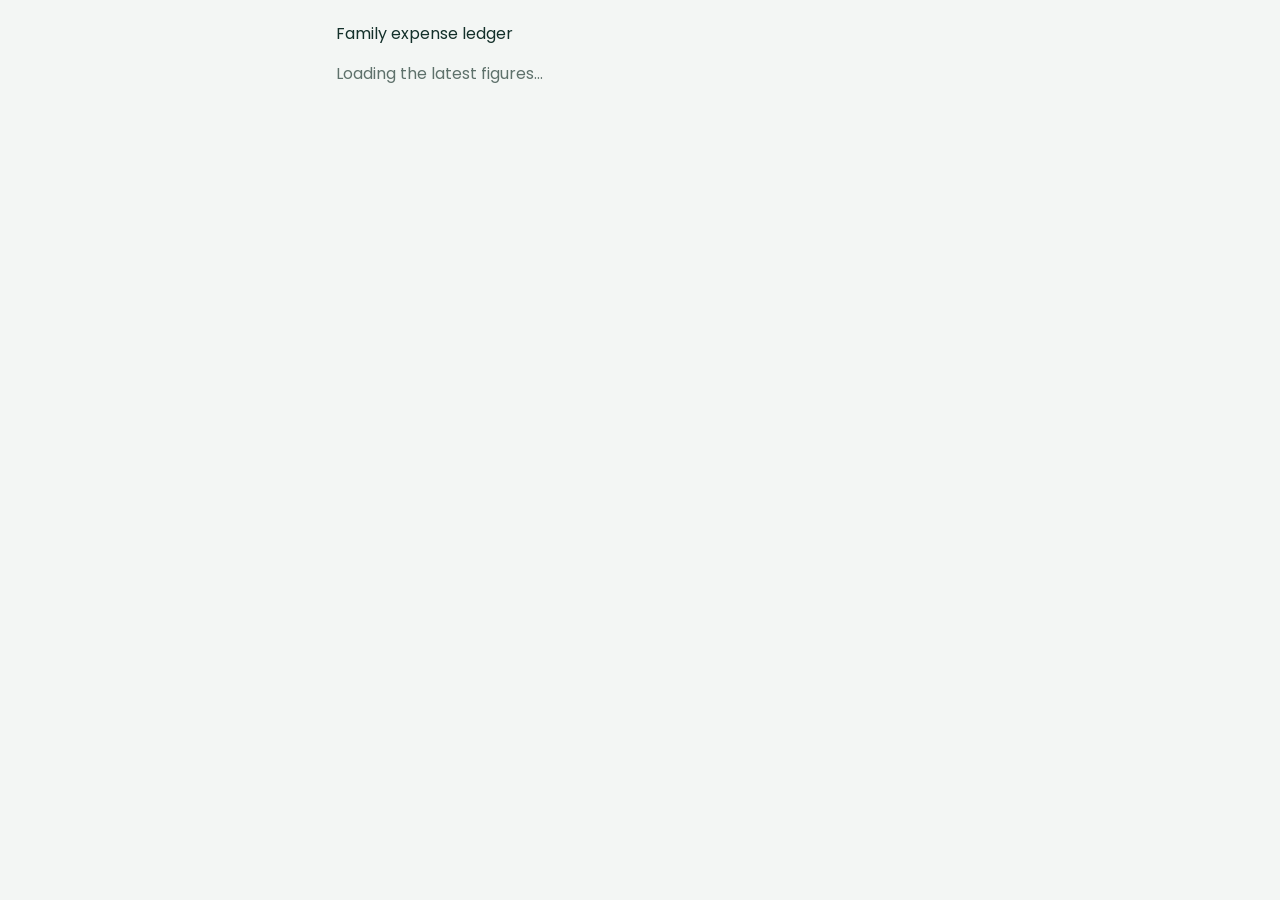
<file: index.html>
<!doctype html>
<html lang="en">
<head>
<meta charset="utf-8">
<meta name="viewport" content="width=device-width,initial-scale=1,viewport-fit=cover">
<title>Treatment Expenses</title>
<meta name="description" content="Family ledger of treatment expenses: total spent, cash in hand and who needs to be paid back.">
<meta name="theme-color" content="#1D6B58" media="(prefers-color-scheme: light)">
<meta name="theme-color" content="#0E1614" media="(prefers-color-scheme: dark)">
<meta name="apple-mobile-web-app-capable" content="yes">
<meta name="mobile-web-app-capable" content="yes">
<meta name="apple-mobile-web-app-status-bar-style" content="default">
<meta name="apple-mobile-web-app-title" content="Expenses">
<link rel="manifest" href="./manifest.webmanifest">
<link rel="icon" type="image/png" sizes="192x192" href="./icons/icon-192.png">
<link rel="apple-touch-icon" href="./icons/apple-touch-icon.png">
<link rel="preconnect" href="https://fonts.googleapis.com">
<link rel="preconnect" href="https://fonts.gstatic.com" crossorigin>
<link rel="stylesheet" href="https://fonts.googleapis.com/css2?family=Poppins:wght@400;500;600;700&display=swap">
<link rel="stylesheet" href="./styles.css?v=8">
</head>
<body>
<main id="app" class="wrap" aria-live="polite">
  <div class="loading"><span class="eyebrow">Family expense ledger</span><p>Loading the latest figures…</p></div>
</main>
<script src="./config.js?v=8"></script>
<script src="./vendor/supabase.js"></script>
<script src="./app.js?v=8"></script>
<script>
if ('serviceWorker' in navigator) {
  window.addEventListener('load', function () {
    navigator.serviceWorker.register('./sw.js').catch(function () {});
  });
}
</script>
</body>
</html>
</file>
<file: styles.css>
/* Layout: one simple page. A receipt-style sum (sent − spent = left) first, then who is
   still owed, who sent money, and every day's entries, newest day first. Big type, few words. */
:root{
  --bg:#F3F6F4;--surface:#FFFFFF;--ink:#13302A;--muted:#5E716B;--line:#DCE4E0;
  --accent:#1D6B58;--accent-ink:#FFFFFF;--accent-soft:#DDEFE8;
  --in:#1F7A45;--in-soft:#E1F3E7;--out:#B4472B;--due:#A35709;--due-soft:#FBEAD4;--danger:#B3261E;
  --scrim:rgba(8,18,16,.5);
  --font:'Poppins',system-ui,-apple-system,'Segoe UI',Roboto,sans-serif;
  color-scheme:light;
}
@media (prefers-color-scheme:dark){:root{
  --bg:#0E1614;--surface:#16211E;--ink:#E5EEEA;--muted:#97AAA4;--line:#28352F;
  --accent:#5DC0A3;--accent-ink:#0B1A16;--accent-soft:#183830;
  --in:#6CCB8F;--in-soft:#173523;--out:#F08E73;--due:#F0A44B;--due-soft:#3A2913;--danger:#F08A82;
  --scrim:rgba(0,0,0,.6);color-scheme:dark}}

*{box-sizing:border-box}
html{-webkit-text-size-adjust:100%}
body{margin:0;background:var(--bg);color:var(--ink);font-family:var(--font);font-size:16px;line-height:1.5;padding-top:env(safe-area-inset-top,0px)}
img{max-width:100%}
[hidden]{display:none!important}
button{font:inherit;color:inherit}
:focus-visible{outline:2px solid var(--accent);outline-offset:2px}

.wrap{max-width:640px;margin:0 auto;padding-left:max(16px,env(safe-area-inset-left,0px));padding-right:max(16px,env(safe-area-inset-right,0px));padding-block:22px calc(110px + env(safe-area-inset-bottom,0px));display:flex;flex-direction:column;gap:28px}
.loading p{color:var(--muted)}
h1,h2,h3{margin:0;font-weight:600;letter-spacing:-.01em;text-wrap:balance}
h2{font-size:19px;line-height:1.3;margin-bottom:10px}
.card{background:var(--surface);border:1px solid var(--line);border-radius:16px;overflow:hidden}
.empty{color:var(--muted);background:var(--surface);border:1px dashed var(--line);border-radius:16px;padding:18px;margin:0}
.banner{background:var(--due-soft);color:var(--due);border-radius:10px;padding:10px 14px;font-size:14px;font-weight:500;margin:0}
.link-btn{background:none;border:0;padding:0;color:var(--accent);font-weight:600;font-size:15px;cursor:pointer;text-decoration:underline;text-underline-offset:3px}

/* header */
.top{display:flex;justify-content:space-between;align-items:flex-start;gap:12px}
.top-main{min-width:0}
.top h1{font-size:22px;line-height:1.25}
.sub{margin:2px 0 0;color:var(--muted);font-size:14px}
.top-side{display:flex;gap:8px;align-items:center;flex:none}
.badge{font-size:12px;font-weight:600;padding:3px 10px;border-radius:999px;background:var(--accent-soft);color:var(--accent)}
.ghost{background:var(--surface);border:1px solid var(--line);border-radius:999px;padding:7px 15px;font-size:14px;font-weight:500;cursor:pointer}

/* people rows */
.who{display:grid;grid-template-columns:minmax(0,1fr) auto;gap:0 12px;align-items:center;padding:14px 18px;border-bottom:1px solid var(--line)}
.who:last-child{border-bottom:0}
.who-name{font-weight:600;font-size:17px;overflow-wrap:anywhere}
.who-amt{font-weight:700;font-size:19px;font-variant-numeric:tabular-nums;white-space:nowrap}
.who-amt.in{color:var(--in)}
.who-amt.due{color:var(--due)}
.who-note{grid-column:1/-1;font-size:14px;color:var(--muted)}
.who .link-btn{grid-column:1/-1;justify-self:start;margin-top:6px}
.who.total{background:var(--bg)}

/* day by day */
.days{display:grid;gap:14px}
.day-head{display:flex;justify-content:space-between;align-items:baseline;gap:10px;flex-wrap:wrap;padding:14px 18px;border-bottom:1px solid var(--line);background:var(--bg)}
.day-head h3{font-size:17px}
.day-total{font-size:15px;font-weight:600;color:var(--out);font-variant-numeric:tabular-nums}
.rows{list-style:none;margin:0;padding:0}
.row{display:grid;grid-template-columns:minmax(0,1fr) auto;gap:12px;align-items:center;width:100%;padding:13px 18px;border:0;border-bottom:1px solid var(--line);background:none;text-align:left}
.rows li:last-child .row{border-bottom:0}
button.row{cursor:pointer}
button.row:hover{background:var(--accent-soft)}
.r-main{min-width:0}
.r-title{display:block;font-weight:500;overflow-wrap:anywhere}
.r-meta{display:block;font-size:13px;color:var(--muted);overflow-wrap:anywhere}
.r-amt{font-weight:600;font-variant-numeric:tabular-nums;white-space:nowrap}
.r-amt.in{color:var(--in)}
.r-amt.muted{color:var(--muted)}
.r-in{background:var(--in-soft)}
.r-own .r-title{color:var(--muted)}

.foot{font-size:14px;color:var(--muted);display:grid;gap:10px}
.foot p{margin:0}
.foot-actions{display:flex;gap:18px;flex-wrap:wrap}

/* admin add button */
.fab{position:fixed;z-index:21;right:max(16px,env(safe-area-inset-right,0px));bottom:calc(20px + env(safe-area-inset-bottom,0px));background:var(--accent);color:var(--accent-ink);border:0;border-radius:999px;padding:14px 22px;font-weight:600;font-size:16px;cursor:pointer;box-shadow:0 6px 20px rgba(0,0,0,.18)}

/* buttons */
.primary,.secondary,.danger{border-radius:10px;padding:11px 16px;font-weight:600;font-size:15px;cursor:pointer;white-space:nowrap}
.primary{background:var(--accent);color:var(--accent-ink);border:1px solid var(--accent)}
.primary[disabled]{opacity:.6;cursor:wait}
.secondary{background:var(--surface);color:var(--ink);border:1px solid var(--line)}
.danger{background:none;color:var(--danger);border:1px solid var(--danger)}

/* sheet + forms (admin) */
.sheet-wrap{position:fixed;inset:0;z-index:40;display:flex;align-items:flex-end;justify-content:center}
.scrim{position:absolute;inset:0;background:var(--scrim)}
.sheet{position:relative;background:var(--surface);color:var(--ink);width:100%;max-width:560px;max-height:92%;overflow:auto;border-radius:18px 18px 0 0;padding-top:20px;padding-bottom:calc(20px + env(safe-area-inset-bottom,0px));padding-left:max(20px,env(safe-area-inset-left,0px));padding-right:max(20px,env(safe-area-inset-right,0px));box-shadow:0 -12px 40px rgba(0,0,0,.2)}
@media (min-width:640px){.sheet-wrap{align-items:center}.sheet{border-radius:18px}}
.form{display:grid;gap:14px}
.form h2{font-size:21px;margin:0}
.field{display:grid;gap:6px;min-width:0}
.field>label,.legend{font-weight:600;font-size:14px}
fieldset{border:0;margin:0;padding:0;min-width:0;display:grid;gap:6px}
input,select,textarea{font:inherit;font-size:16px;color:var(--ink);background:var(--surface);border:1px solid var(--line);border-radius:10px;padding:10px 12px;width:100%;min-width:0}
textarea{resize:vertical}
.row2{display:grid;grid-template-columns:1fr 1fr;gap:12px}
.seg{display:grid;grid-template-columns:repeat(3,minmax(0,1fr));border:1px solid var(--line);border-radius:10px;overflow:hidden}
.seg label{position:relative;display:flex;align-items:center;justify-content:center;text-align:center;padding:9px 6px;font-size:13px;font-weight:600;line-height:1.2;cursor:pointer;color:var(--muted);border-left:1px solid var(--line)}
.seg label:first-child{border-left:0}
.seg input{position:absolute;opacity:0;pointer-events:none}
.seg label:has(input:checked){background:var(--accent-soft);color:var(--accent)}
.seg label:has(input:focus-visible){outline:2px solid var(--accent);outline-offset:-2px}
.check{display:flex;gap:10px;align-items:flex-start;font-weight:500;font-size:15px;cursor:pointer}
.check input{width:20px;height:20px;margin:1px 0 0;flex:none;accent-color:var(--accent)}
.hint{font-size:13px;color:var(--muted);margin:0}
.err{color:var(--danger);margin:0;font-size:14px;font-weight:500}
.actions{display:flex;gap:8px;align-items:center;flex-wrap:wrap;padding-top:4px}
.spacer{flex:1}
.choices{display:grid;gap:8px}
.choice{display:grid;gap:2px;text-align:left;background:var(--bg);border:1px solid var(--line);border-radius:12px;padding:14px 16px;cursor:pointer}
.choice b{font-size:16px;font-weight:600}
.choice span{font-size:13px;color:var(--muted)}
.choice:hover{border-color:var(--accent)}

.toast{position:fixed;left:50%;transform:translateX(-50%);bottom:calc(90px + env(safe-area-inset-bottom,0px));z-index:60;background:var(--ink);color:var(--bg);padding:10px 16px;border-radius:10px;font-size:14px;max-width:calc(100% - 32px);box-shadow:0 6px 24px rgba(0,0,0,.2)}
@media (prefers-reduced-motion:no-preference){.toast{animation:rise .2s ease-out}@keyframes rise{from{opacity:0;transform:translate(-50%,8px)}to{opacity:1;transform:translate(-50%,0)}}}


/* money left hero + sent/spent tiles */
.hero{background:var(--accent);color:var(--accent-ink);border-radius:20px;padding:20px 20px 18px;display:grid;gap:6px}
.hero-label{font-size:16px;font-weight:500;opacity:.9}
.hero-num{font-size:clamp(40px,13vw,58px);font-weight:700;line-height:1.05;letter-spacing:-.02em;font-variant-numeric:tabular-nums;overflow-wrap:anywhere}
.usebar{height:8px;border-radius:99px;background:color-mix(in srgb,currentColor 22%,transparent);overflow:hidden;margin-top:8px}
.usebar span{display:block;height:100%;background:currentColor;border-radius:99px}
.hero-note{font-size:14px;opacity:.85}
.pair{display:grid;grid-template-columns:1fr 1fr;gap:10px;margin-top:-14px}
.tile{display:grid;gap:2px;background:var(--surface);border:1px solid var(--line);border-radius:16px;padding:14px 16px;min-width:0}
.tile-label{font-size:14px;color:var(--muted);font-weight:500}
.tile-num{font-size:clamp(18px,5.4vw,24px);font-weight:700;font-variant-numeric:tabular-nums;overflow-wrap:anywhere;line-height:1.25}
.tile-num.in{color:var(--in)}
.tile-num.out{color:var(--out)}

/* install bar */
.install{display:flex;align-items:center;gap:10px;background:var(--accent-soft);border-radius:14px;padding:10px 10px 10px 16px}
.install-text{flex:1;min-width:0;font-weight:600;font-size:15px}
.primary.small{padding:8px 16px;font-size:14px}
.x{background:none;border:0;color:var(--muted);font-size:16px;padding:6px 8px;cursor:pointer;line-height:1}
.steps{margin:0;padding-left:22px;display:grid;gap:8px;font-size:16px}

/* phones */
@media (max-width:480px){
  .wrap{gap:22px;padding-top:16px}
  .top h1{font-size:19px}
  .sub{font-size:13px}
  .ghost{padding:6px 12px;font-size:13px}
  h2{font-size:17px;margin-bottom:8px}
  .hero{padding:18px 18px 16px;border-radius:18px}
  .tile{padding:12px 14px}
  .tile-label{font-size:13px}
  .who,.row{padding-left:14px;padding-right:14px}
  .who-name{font-size:16px}
  .who-amt{font-size:17px}
  .day-head{padding:12px 14px}
  .day-head h3{font-size:16px}
  .day-total{font-size:14px}
  .r-title{font-size:15px}
  .r-amt{font-size:15px}
  .fab{padding:12px 18px;font-size:15px}
}
/* installed app: room for the phone's status bar */
@media (display-mode: standalone){ .wrap{padding-top:calc(16px + env(safe-area-inset-top,0px))} body{padding-top:0} }
</file>
